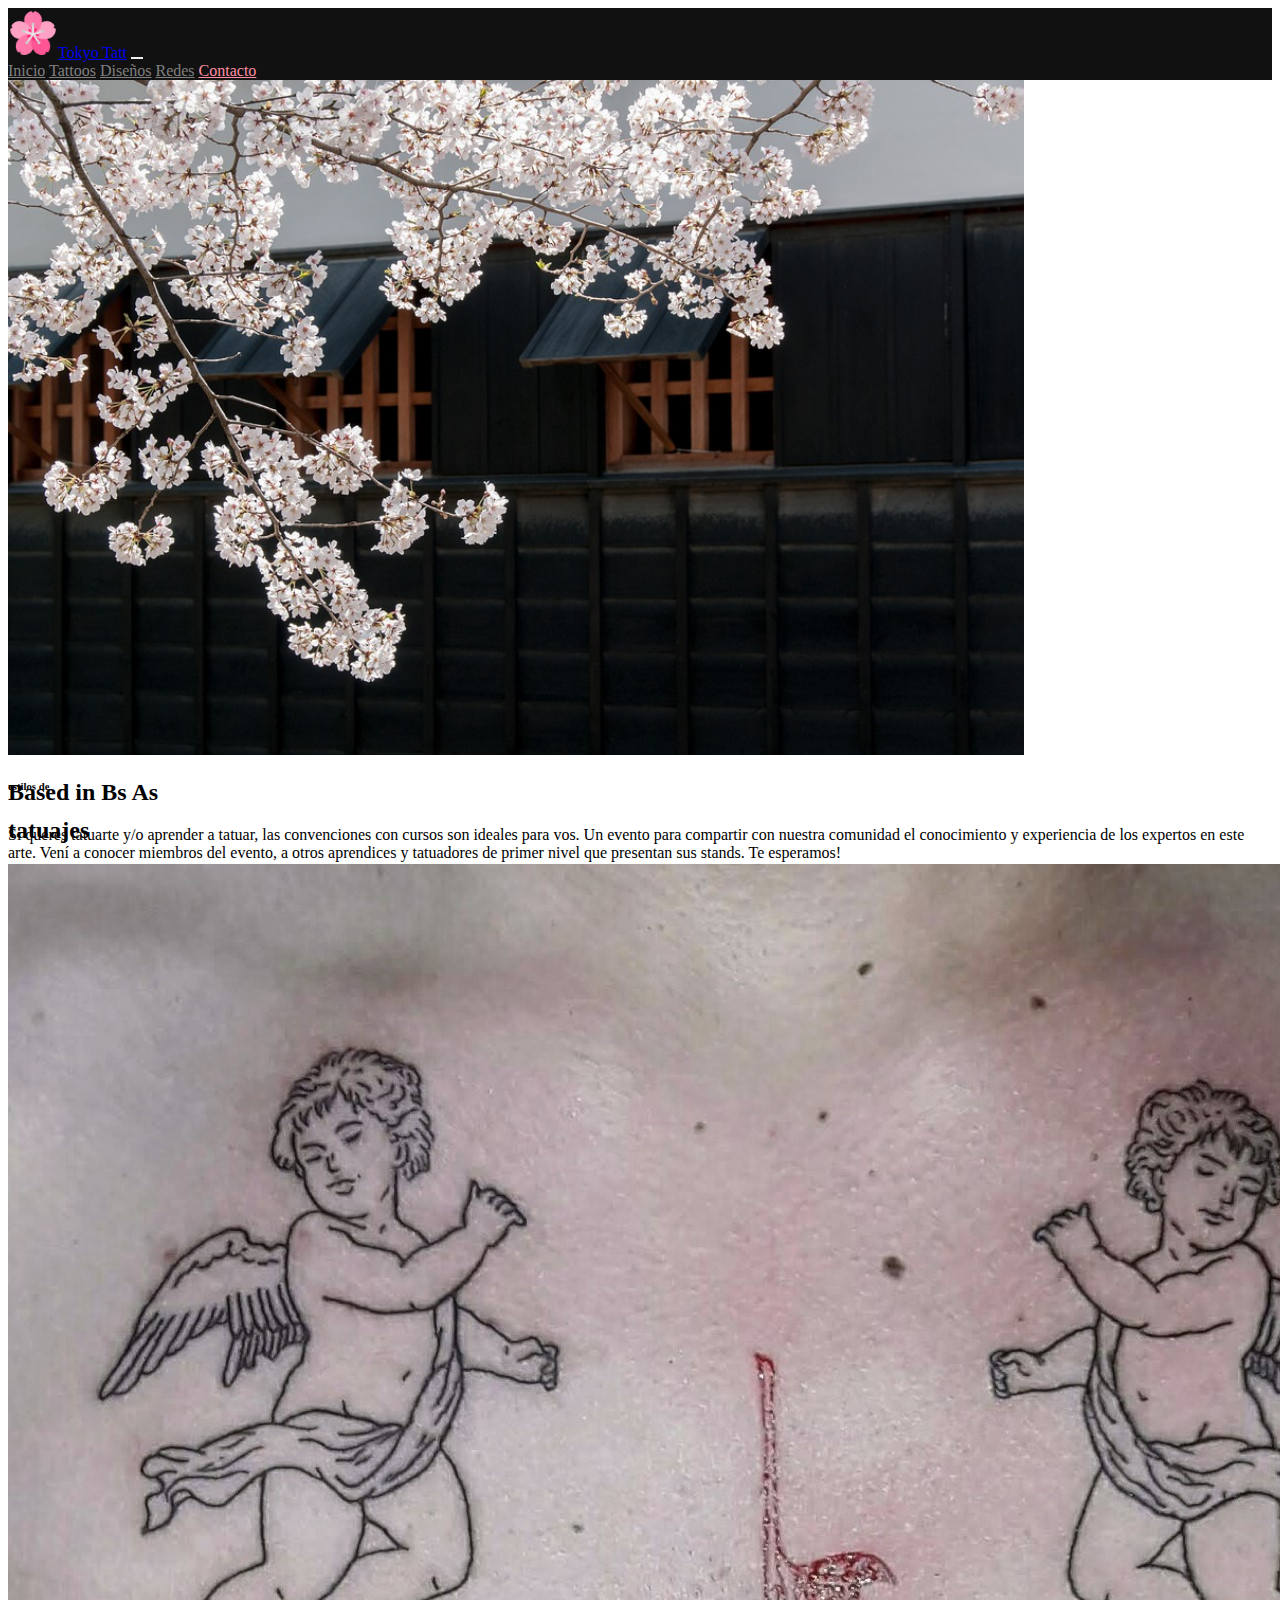
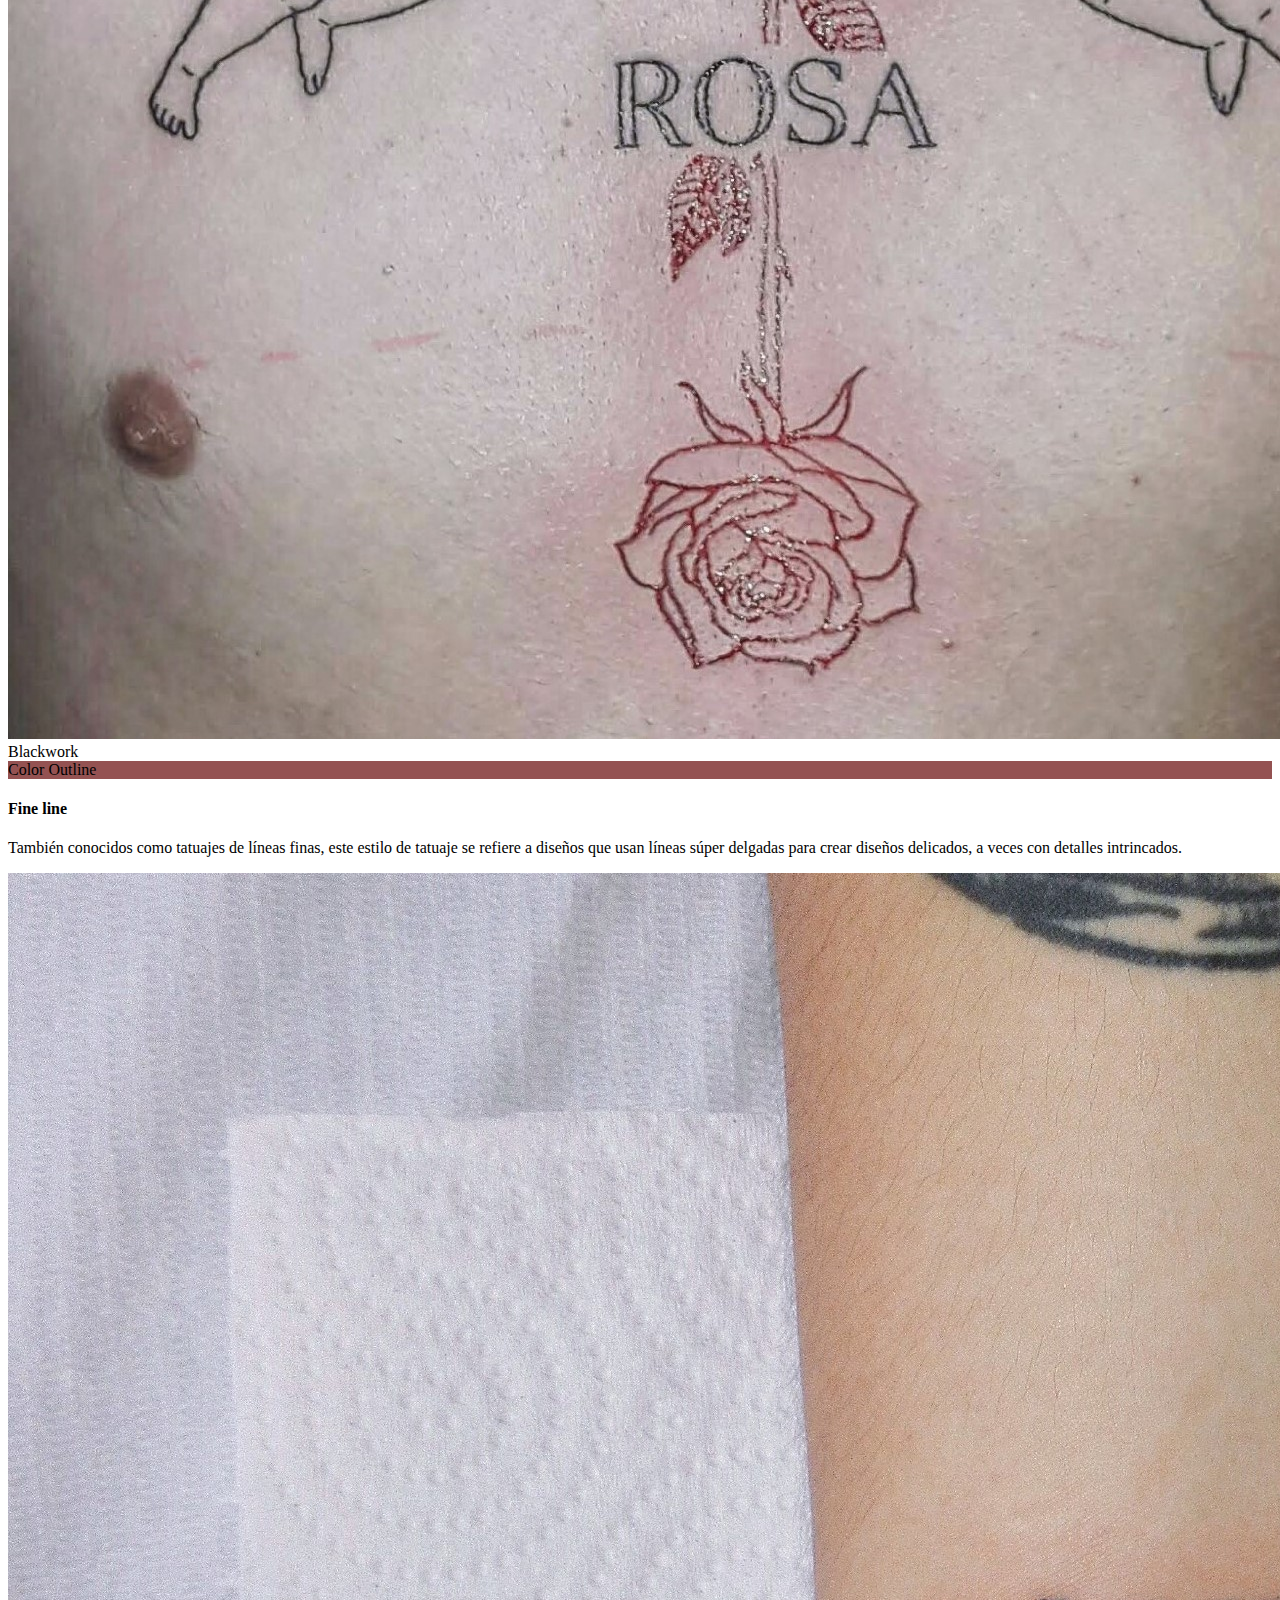
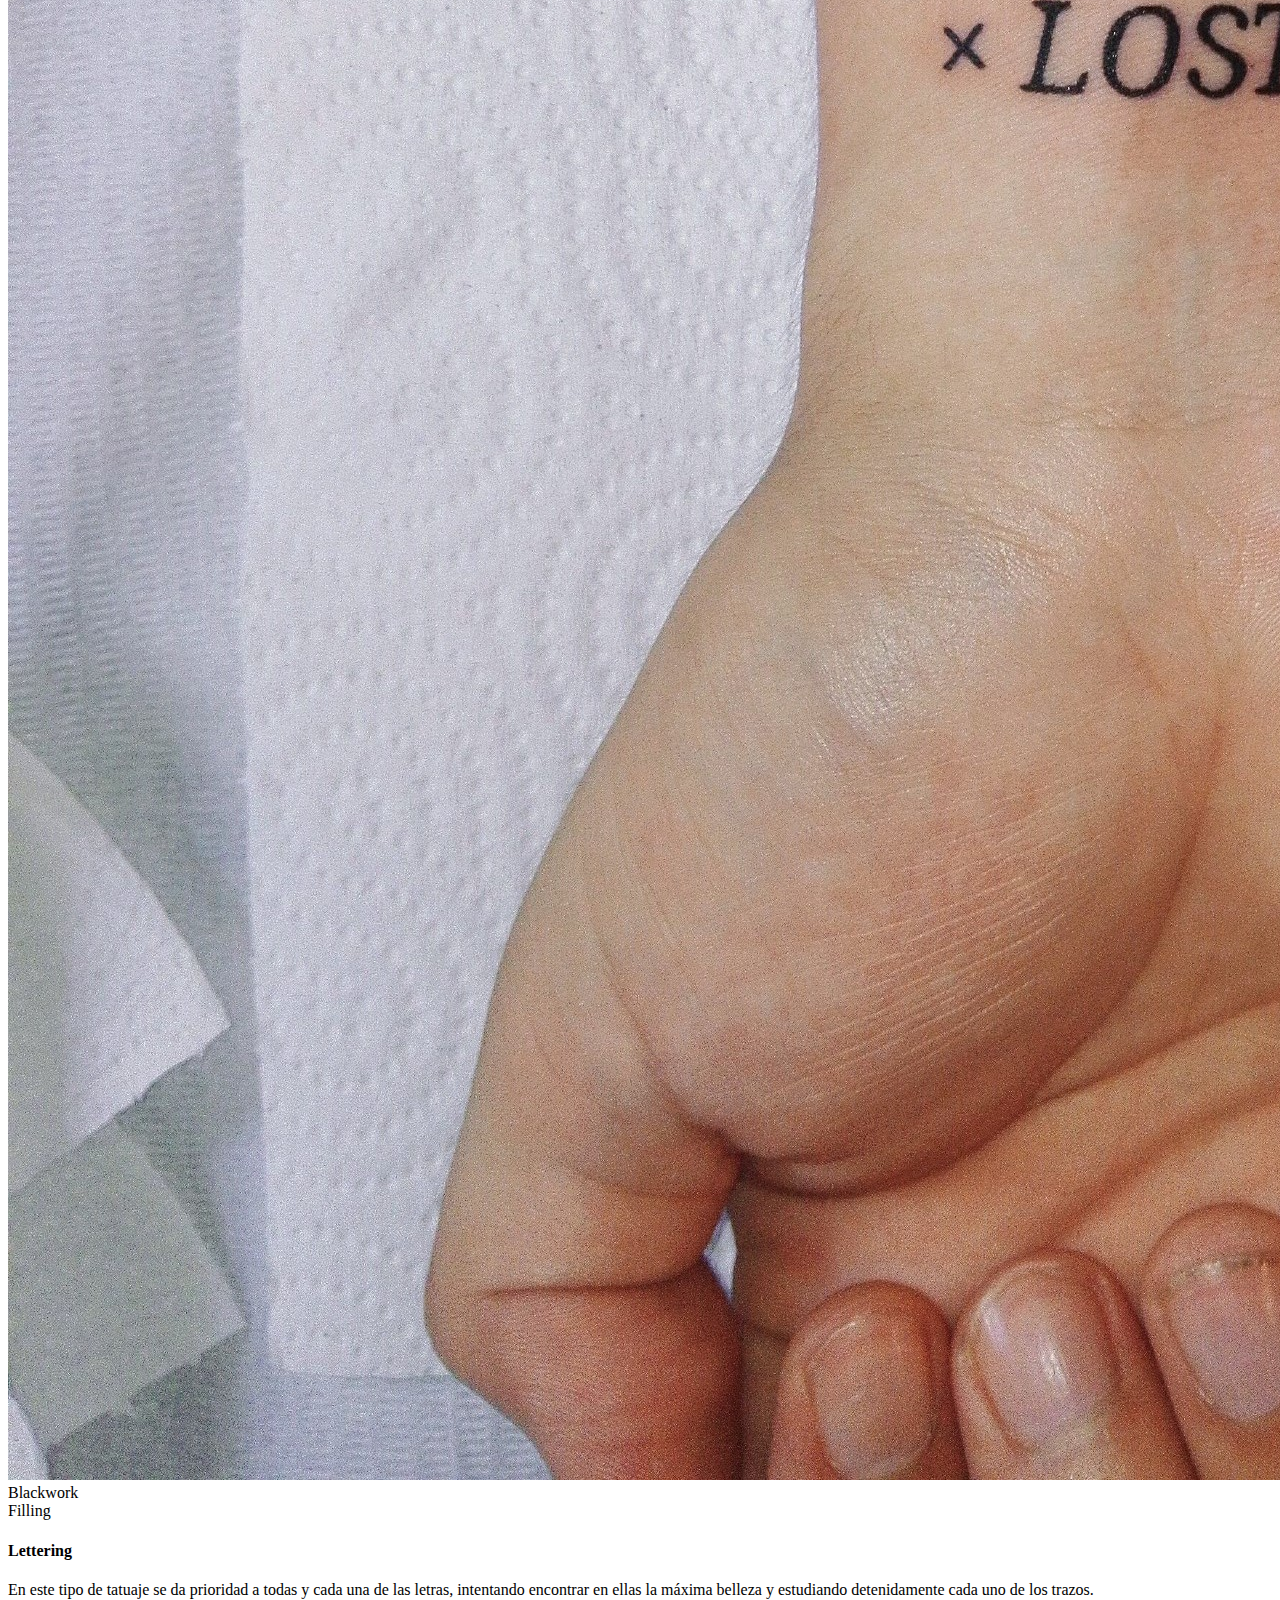
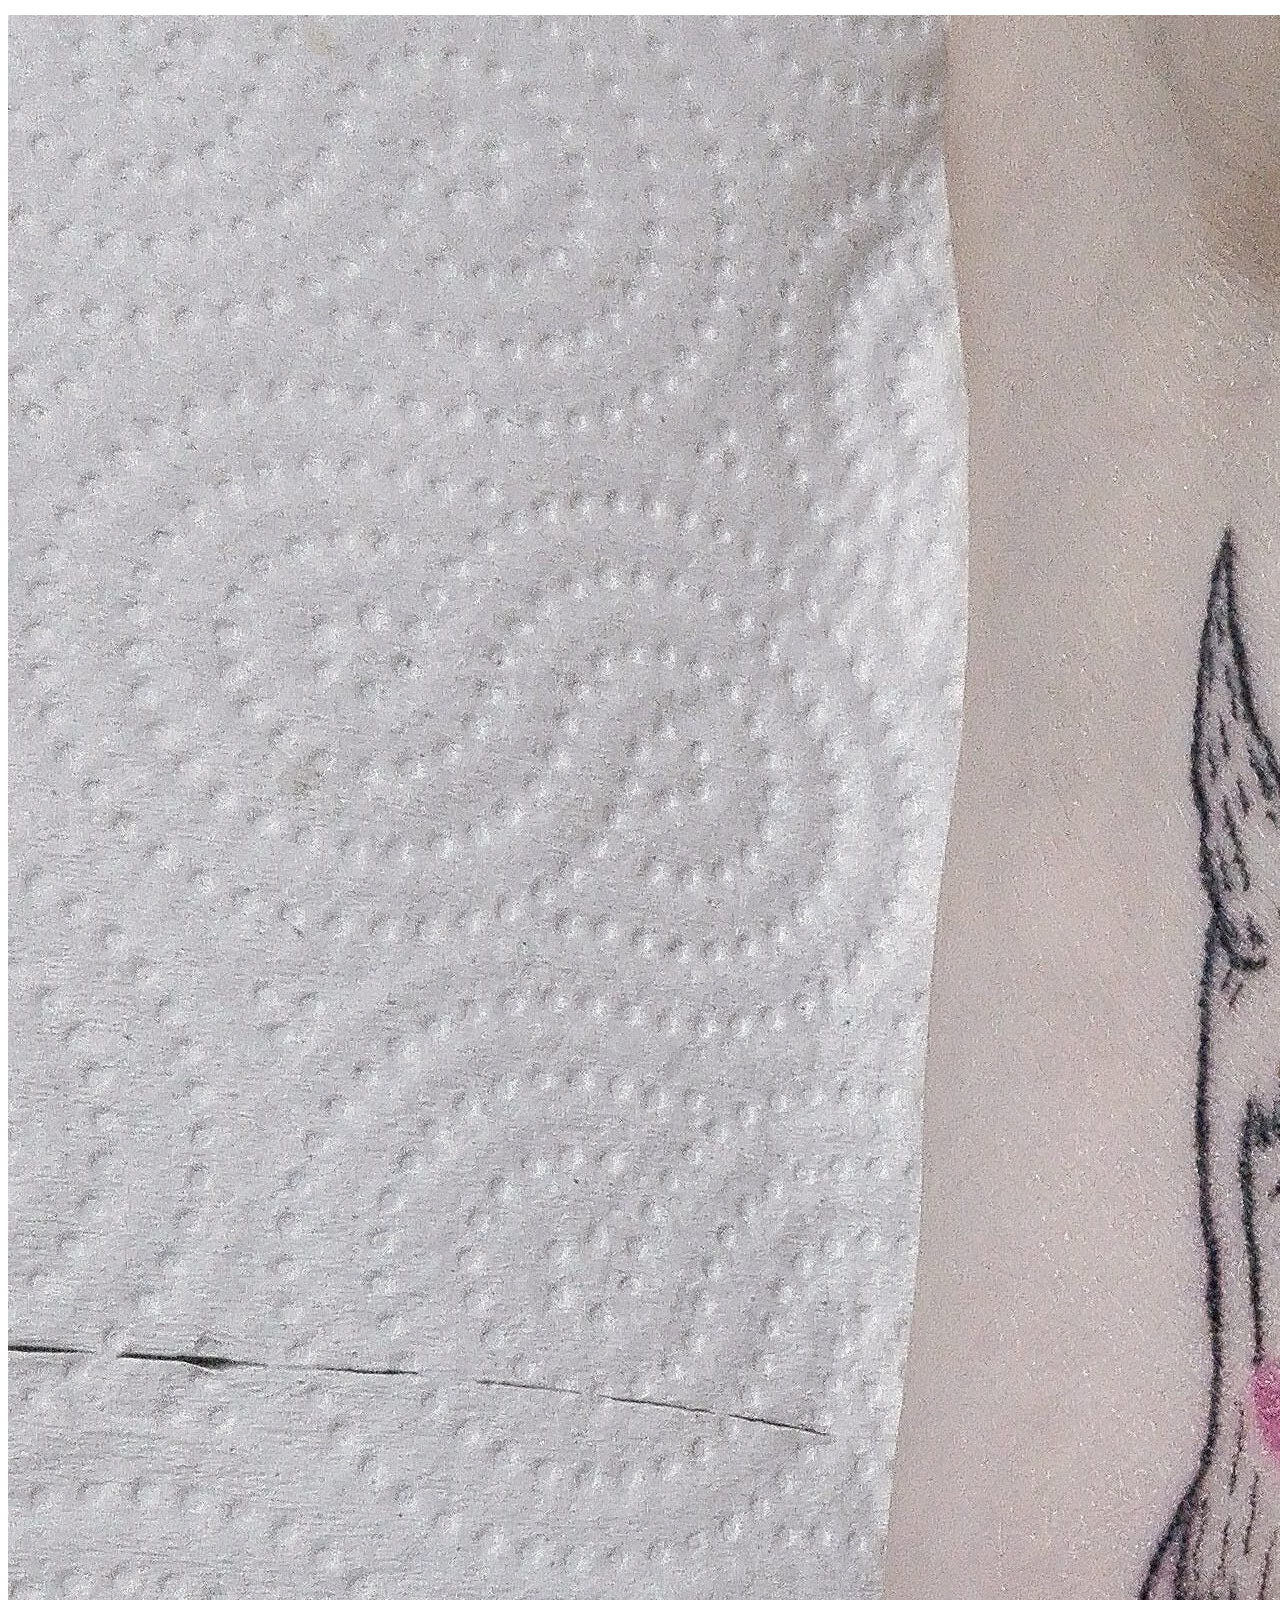
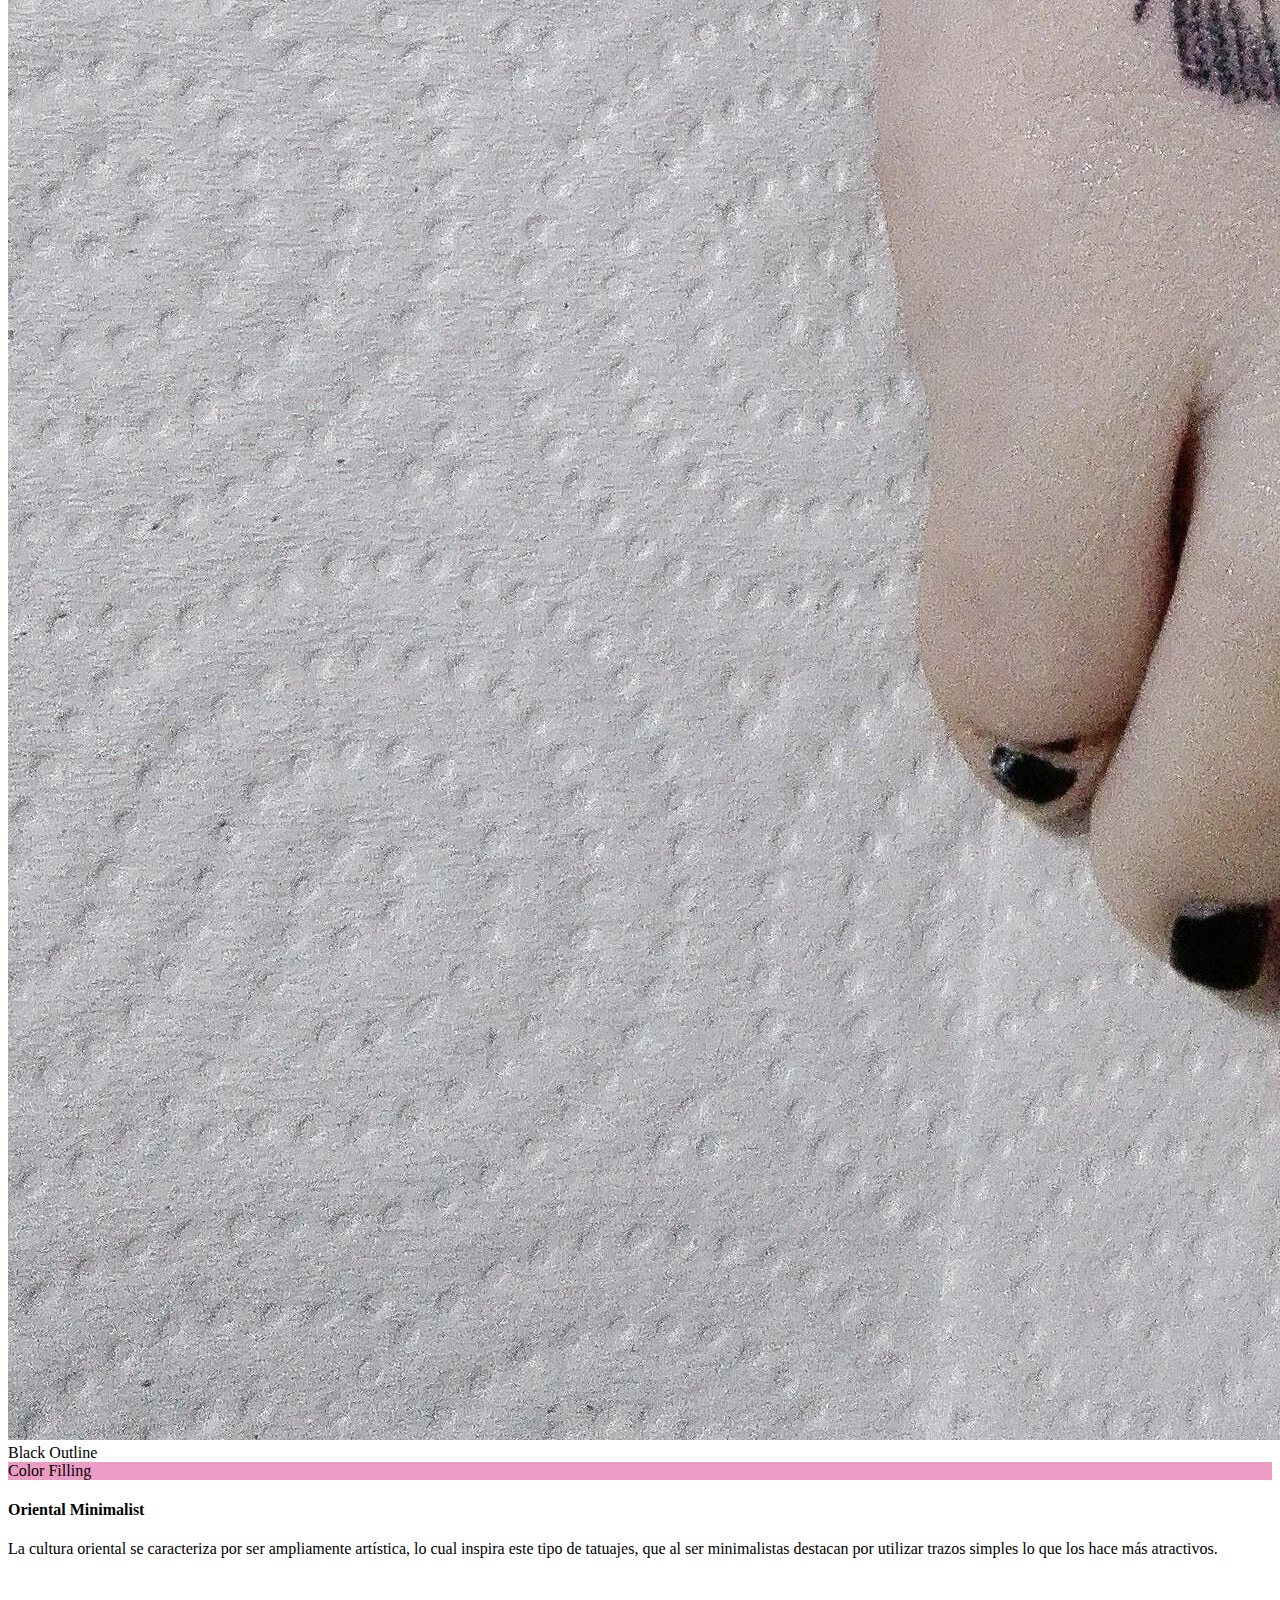
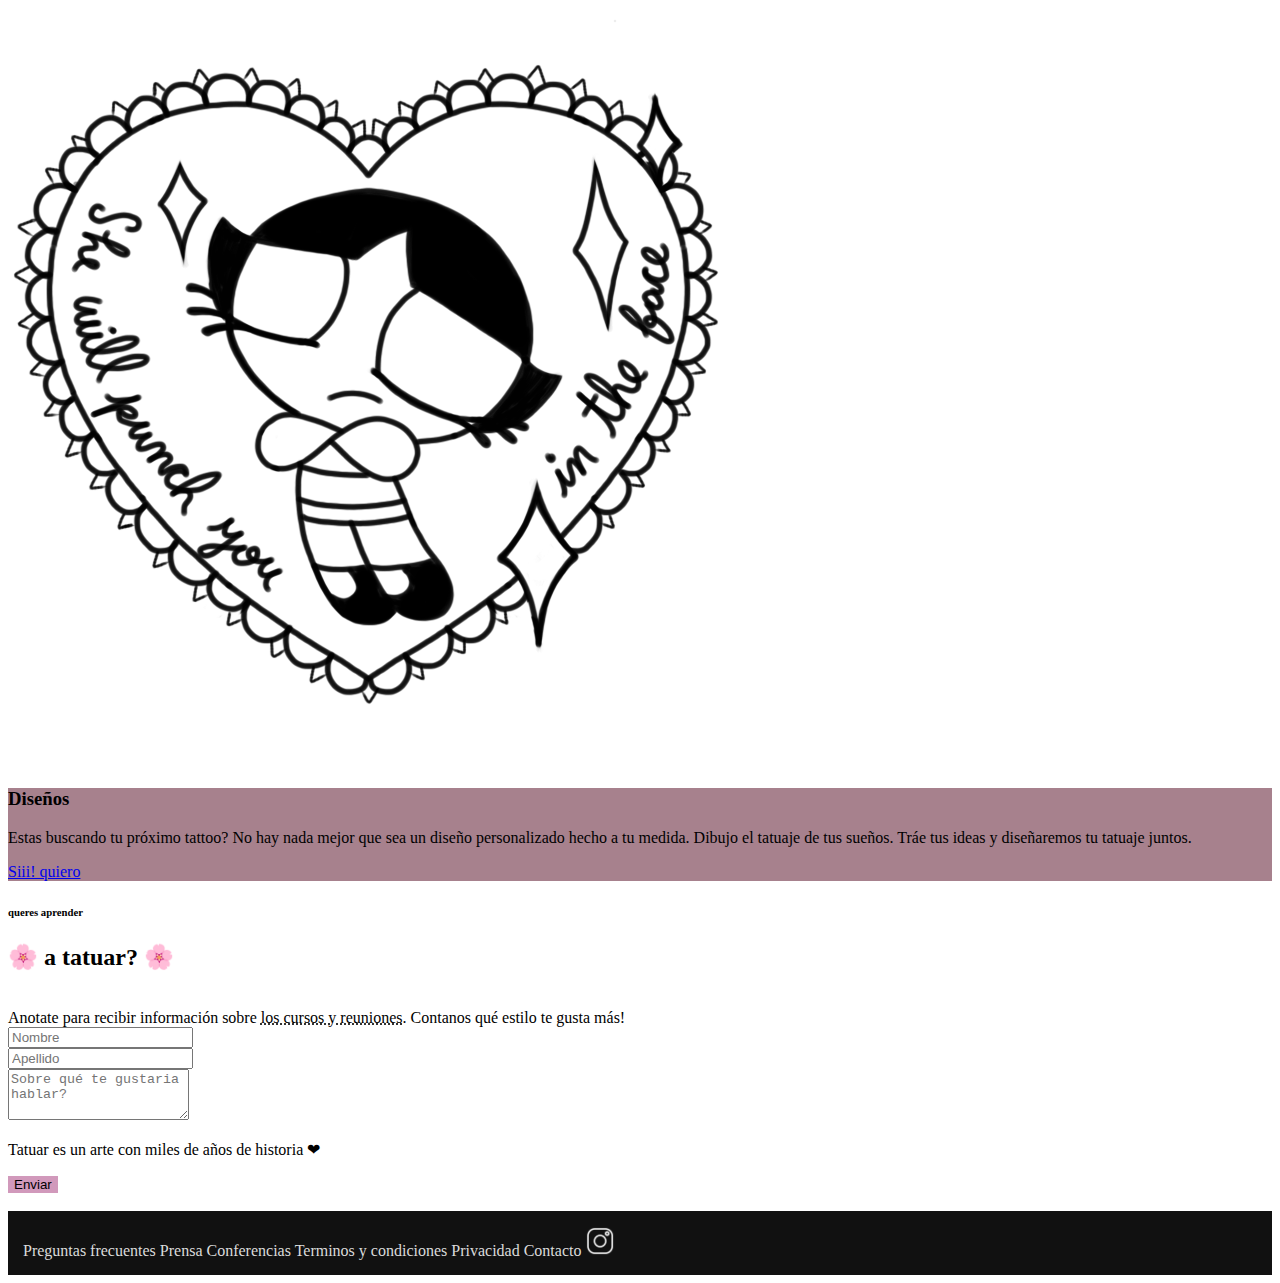
<file: index.html>
<!DOCTYPE html>
<html lang="en">
<head>
    <meta charset="UTF-8">
    <meta http-equiv="X-UA-Compatible" content="IE=edge">
    <meta name="viewport" content="width=device-width, initial-scale=1.0, shrink-tofit=no">
    <!-- CSS only -->
    <link href="https://cdn.jsdelivr.net/npm/bootstrap@5.2.1/dist/css/bootstrap.min.css" rel="stylesheet" integrity="sha384-iYQeCzEYFbKjA/T2uDLTpkwGzCiq6soy8tYaI1GyVh/UjpbCx/TYkiZhlZB6+fzT" crossorigin="anonymous">
    <link rel="stylesheet" href="style.css">
    <link rel="icon" href="src\sakuraicon.png">
    <title>Integrador</title>
</head>

<body>
    <header>
        <section class="inicio" id="inicio">
            <div class="container">
                <nav class="navbar navbar-expand-lg navbar-dark">
                    <div class="container-fluid">
                        <a class="navbar-brand" href="#"><img class="" src="src\sakuraicono.png" alt="logo" width="50">Tokyo Tatt</a>
                        <button class="navbar-toggler" type="button" data-bs-toggle="collapse" data-bs-target="#navbarNavAltMarkup" aria-controls="navbarNavAltMarkup" aria-expanded="false" aria-label="Toggle navigation">
                            <span class="navbar-toggler-icon"></span>
                        </button>
                        <div class="collapse navbar-collapse" id="navbarNavAltMarkup">
                            <div class="navbar-nav ms-auto mb-2 mb-lg-0 gap-2">
                                <a class="nav-link active" aria-current="page" href="#inicio">Inicio</a>
                                <a class="nav-link" href="#tattoos">Tattoos</a>
                                <a class="nav-link" href="#diseños">Diseños</a>
                                <a class="nav-link" href="#contacto">Redes</a>
                                <a class="contacto nav-link" href="#contacto">Contacto</a>
                            </div>
                        </div>
                    </div>
                </nav>
            </div>
        </section>
    </header>

<!-- banner -->

    <main>
        <section class="inicio" id="inicio">
            <div class="banner position-relative overflor-hidden">
                <img src="src\cherry_blossoms.jpg" class="card-img-top z1" alt="banner">
                <div class="container card-img-overlay text-light">
                    <div class="text-banner d-flex align-items-center">
                        <div class="container text-end">
                            <div class="row">
                                <div class="col-sm-4"></div>
                                <div class="col-sm-4"></div>
                                <div class="col-sm-4">
                                    <h2>Based in Bs As</h2>
                                    <p class="texto-inicio">Si queres tatuarte y/o aprender a tatuar, las convenciones con cursos son ideales para vos. Un evento para compartir con nuestra comunidad el conocimiento y experiencia de los expertos en este arte. Vení a conocer miembros del evento, a otros aprendices y tatuadores de primer nivel que presentan sus stands. Te esperamos!</p>
                                    <a class="btn btn-outline-light py-1" href="#info" role="button">+ info</a>
                                    <a class="boton-banner btn btn-dark py-1" href="tickets.html" role="button">Comprar tickets</a>
                                </div>
                            </div>
                        </div>
                    </div>
                </div>
            </div>
        </section>

<!-- estilos de tatuajes -->

        <section class="tattoos" id="tattoos">
            <div class="d-flex flex-column align-items-center my-4">
                <h6 class="text-uppercase mb-0">estilos de</h6>
                <h2 class="text-uppercase mb-0">tatuajes</h2>
            </div>
            <div class="tatuajes card-group row-cols-sm-5 mx-4 gap-4 justify-content-center">
                <div class="col">
                    <div class="h-100 card border">
                        <img src="src\angelstattoo.jpg" class="card-img-top" alt="angeles">
                        <div class="card-body">
                            <div class="btn btn-dark mb-2 py-0 px-2">Blackwork</div>
                            <div class="rose btn btn-secondary mb-2 py-0 px-2">Color Outline</div>
                            <h4 class="card-title">Fine line</h4>
                            <p class="card-text">También conocidos como tatuajes de líneas finas, este estilo de tatuaje se refiere a diseños que usan líneas súper delgadas para crear diseños delicados, a veces con detalles intrincados.</p>
                        </div>
                    </div>
                </div>
                <div class="col">
                    <div class="card border">
                        <img src="src\lostphrase.jpg" class="card-img-top" alt="Lettering">
                        <div class="card-body">
                            <div class="btn btn-dark mb-2 py-0 px-2">Blackwork</div>
                            <div class="btn btn-secondary mb-2 py-0 px-2">Filling</div>
                            <h4 class="card-title">Lettering</h4>
                            <p class="card-text">En este tipo de tatuaje se da prioridad a todas y cada una de las letras, intentando encontrar en ellas la máxima belleza y estudiando detenidamente cada uno de los trazos.</p>
                        </div>
                    </div>
                </div>
                <div class="col">
                    <div class="card border">
                        <img src="src\pietattoo.jpg" class="card-img-top" alt="tattoo oriental">
                        <div class="card-body">
                            <div class="btn btn-dark mb-2 py-0 px-2">Black Outline</div>
                            <div class="filling btn btn-secondary mb-2 py-0 px-2">Color Filling</div>
                            <h4 class="card-title">Oriental Minimalist</h4>
                            <p class="card-text">La cultura oriental se caracteriza por ser ampliamente artística, lo cual inspira este tipo de tatuajes, que al ser minimalistas destacan por utilizar trazos simples lo que los hace más atractivos.</p>
                        </div>
                    </div>
                </div>
            </div>
        </section>            
        <br>

<!-- diseños -->

        <section class="diseños" id="diseños">
            <div class="card">
                <div class="row g-0">
                    <div class="col-sm-6">
                        <img src="src\bellota.png" class="img-fluid w-100" alt="card-image">
                    </div>
                    <div class="card-design col-sm-6">
                        <div class="card-body text-light">
                            <h3 class="card-title">Diseños</h3>
                            <p class="card-text">Estas buscando tu próximo tattoo? No hay nada mejor que sea un diseño personalizado hecho a tu medida. Dibujo el tatuaje de tus sueños. Tráe tus ideas y diseñaremos tu tatuaje juntos.</p>
                            <a class="btn btn-outline-light py-1" href="https://wa.link/o5i248" role="button">Siii! quiero</a>
                        </div>
                    </div>
                </div>
            </div>
        </section>

<!-- formulario -->

        <section class="titulo" id="info">
            <div class="d-flex flex-column align-items-center my-4">
                <h6 class="text-uppercase mb-0">queres aprender</h6>
                <h2 class="text-uppercase mb-0">&#127800; a tatuar? &#127800;</h2>
                <br>
                <span class="m-4">Anotate para recibir información sobre <abbr title="attribute">los cursos y reuniones</abbr>. Contanos qué estilo te gusta más!</span>
            </div>
        </section>
        <section class="formulario">
            <form class="container">
                <div class="row col-sm-6 mx-auto">
                    <div class="col">
                        <input type="text" class="form-control form-control-sm" placeholder="Nombre" aria-label="Nombre">
                    </div>
                    <div class="col">
                        <input type="text" class="form-control form-control-sm" placeholder="Apellido" aria-label="Apellido">
                    </div>
                    <div class="mb-3">
                        <label for="info" class="form-label"></label>
                        <textarea class="form-control" id="info" rows="3" placeholder="Sobre qué te gustaria hablar?"></textarea>
                    </div>
                    <p class="text-muted small">Tatuar es un arte con miles de años de historia &#10084;</p>
                    <div class="d-grid mx-auto">
                        <button class="enviar btn btn-dark" type="button">Enviar</button>
                    </div>
                </div>
            </form>
        </section>
    </main>
    <br>

<!-- footer -->

    <footer class="d-flex mt-5">
        <section class="footer" id="contacto"></section>
            <div class="container-fluid py-3 text-light">
                <nav class="row d-flex flex-column flex-md-row text-center justify-content-around">
                    <a href="" class="col href">Preguntas frecuentes</a>
                    <a href="" class="col href">Prensa</a>
                    <a href="" class="col href">Conferencias</a>
                    <a href="" class="col href">Terminos y condiciones</a>
                    <a href="" class="col href">Privacidad</a>
                    <a href="https://wa.link/o5i248" class="col href">Contacto</a>
                    <a href="https://www.instagram.com/tokyotattooer/?next=%2F" class="col href"><img class="icon icono-ig" src="src\instagramicon.png" alt="instagram"></a>
                </nav>
            </div>
        </section>
    </footer>

<!-- JavaScript Bundle with Popper -->
<script src="https://cdn.jsdelivr.net/npm/bootstrap@5.2.1/dist/js/bootstrap.bundle.min.js" integrity="sha384-u1OknCvxWvY5kfmNBILK2hRnQC3Pr17a+RTT6rIHI7NnikvbZlHgTPOOmMi466C8" crossorigin="anonymous"></script>
</body>

</html>
</file>
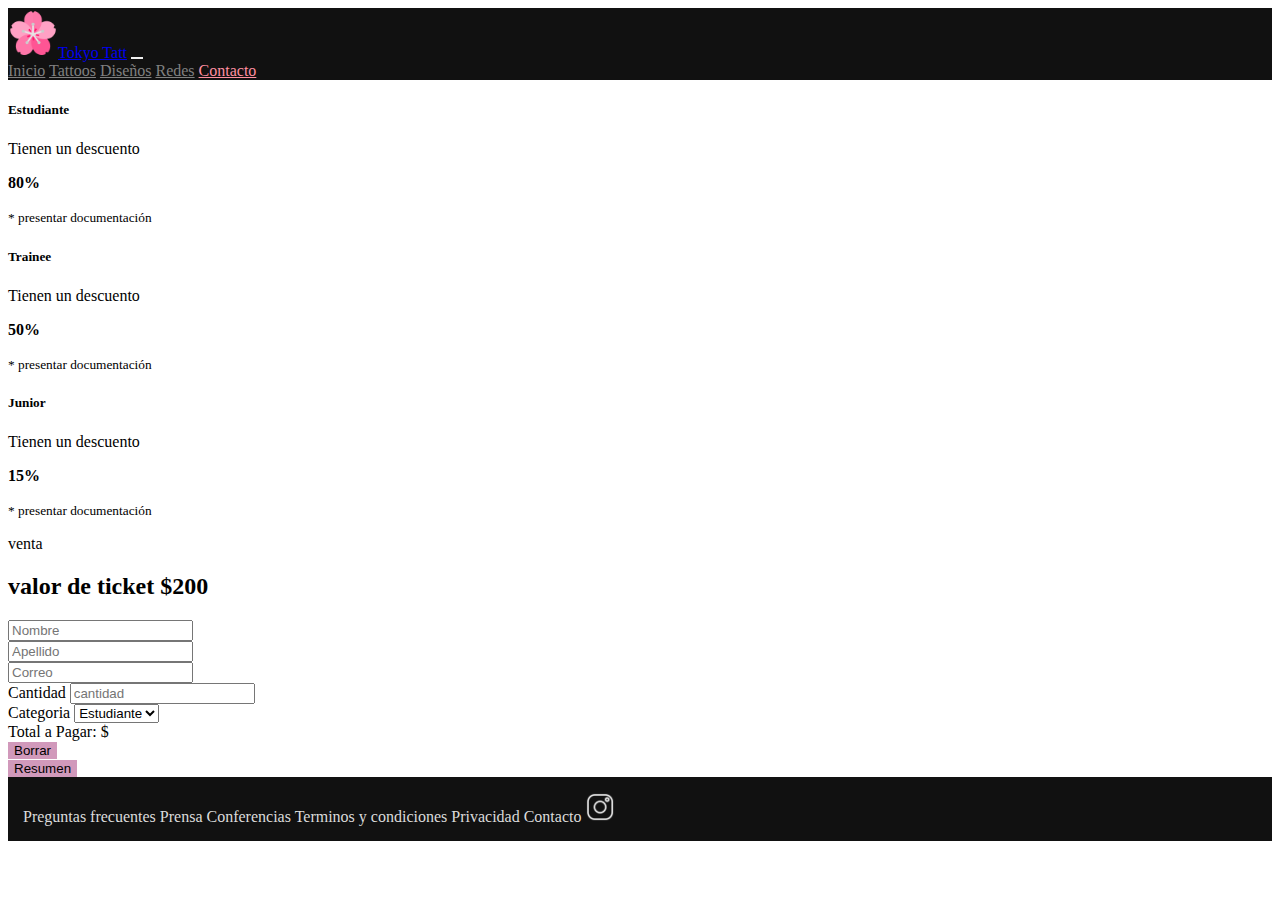
<file: tickets.html>
<!DOCTYPE html>
<html lang="en">
<head>
    <meta charset="UTF-8">
    <meta http-equiv="X-UA-Compatible" content="IE=edge">
    <meta name="viewport" content="width=device-width, initial-scale=1.0">
    <!-- CSS only -->
    <link href="https://cdn.jsdelivr.net/npm/bootstrap@5.2.2/dist/css/bootstrap.min.css" rel="stylesheet" integrity="sha384-Zenh87qX5JnK2Jl0vWa8Ck2rdkQ2Bzep5IDxbcnCeuOxjzrPF/et3URy9Bv1WTRi" crossorigin="anonymous">
    <link rel="stylesheet" href="style.css">
    <link rel="icon" href="src\sakuraicon.png">
    <title>Comprar Tickets</title>
</head>
<body>
    <header>
        <section class="inicio" id="inicio">
            <div class="container">
                <nav class="navbar navbar-expand-lg navbar-dark">
                    <div class="container-fluid">
                        <a class="navbar-brand" href="#"><img class="" src="src\sakuraicono.png" alt="logo" width="50">Tokyo Tatt</a>
                        <button class="navbar-toggler" type="button" data-bs-toggle="collapse" data-bs-target="#navbarNavAltMarkup" aria-controls="navbarNavAltMarkup" aria-expanded="false" aria-label="Toggle navigation">
                            <span class="navbar-toggler-icon"></span>
                        </button>
                        <div class="collapse navbar-collapse" id="navbarNavAltMarkup">
                            <div class="navbar-nav ms-auto mb-2 mb-lg-0 gap-2">
                                <a class="nav-link active" aria-current="page" href="index.html">Inicio</a>
                                <a class="nav-link" href="index.html #tattoos">Tattoos</a>
                                <a class="nav-link" href="index.html #diseños">Diseños</a>
                                <a class="nav-link" href="#contacto">Redes</a>
                                <a class="contacto nav-link" href="#contacto">Contacto</a>
                            </div>
                        </div>
                    </div>
                </nav>
            </div>
        </section>
    </header>
    
    <!-- cards -->
    <main>
        <section>
            <div id="discountsCards" class="tickets-cards card-group row-cols-sm-6 mx-4 gap-2 justify-content-center" name="cards">
                <div class="col">
                    <div id="cardStudent" class="student card mt-4 text-center">
                        <div class="card-body">
                            <h5 class="card-title">Estudiante</h5>
                            <p class="card-text">Tienen un descuento</p>
                            <p><strong>80%</strong></p>
                            <small class="text-muted">* presentar documentación</small>
                        </div>
                    </div>
                </div>
                <div class="col">
                    <div id="cardTrainee" class="trainee card mt-4 text-center">
                        <div class="card-body">
                            <h5 class="card-title">Trainee</h5>
                            <p class="card-text">Tienen un descuento</p>
                            <p><strong>50%</strong></p>
                            <small class="text-muted">* presentar documentación</small>
                        </div>
                    </div>
                </div>
                <div class="col">
                    <div id="cardJunior" class="junior card mt-4 text-center">
                        <div class="card-body">
                            <h5 class="card-title">Junior</h5>
                            <p class="card-text">Tienen un descuento</p>
                            <p><strong>15%</strong></p>
                            <small class="text-muted">* presentar documentación</small>
                        </div>
                    </div>
                </div>
            </div>
        </section>    
        <section>
            <div class="d-flex flex-column align-items-center mt-2">
                <p class="text-uppercase mb-0">venta</p>
                <h2 class="text-uppercase mb-0">valor de ticket $200</h2>
            </div>
        </section>

<!-- formulario -->
        <section>
            <form id="ticketsForm" name="form" class="container">
                <div class="row gx-1 col-sm-7 mx-auto mt-1 p-3">
                    <div class="col">
                        <input id="firstName" name="nombre" type="text" class="form-control firstName" placeholder="Nombre" aria-label="Nombre">
                    </div>
                    <div class="col">
                        <input id="lastName" name="apellido" type="text" class="form-control lastName" placeholder="Apellido" aria-label="Apellido">
                    </div>
                    <div class="mb-3 mt-3">
                        <input type="email" name="email" class="form-control emailTickets" placeholder="Correo" aria-label="Correo">
                    </div>
                    <div class="col labelCantidad">                
                        <label for="formControlInput" class="form-label">Cantidad</label>
                        <input id="amountOfTickets" type="text" class="form-control amountOfTickets" id="formControlInput" placeholder="cantidad">
                    </div>
                    <div class="col labelCategoria">
                        <label for="formControlInput" class="form-label">Categoria</label>
                        <select id="selectionCategory" class="form-select selectionCategory" aria-label="Default select">
                            <option value="valueStudent">Estudiante</option>
                            <option value="valueTrainee">Trainee</option>
                            <option value="valueJunior">Junior</option>
                        </select>
                    </div>
                    <div class="mt-4">
                        <div id="totalBuy" class="ticketsValue alert alert-primary" role="alert">
                            Total a Pagar: $
                        </div>
                    </div>
                    <div class="col mt-2">
                        <button id="deleteButton" class="deleteButton col-sm-12 enviar btn btn-dark" type="reset">Borrar</button>
                    </div>
                    <div class="col mt-2">
                        <button id="summaryButton" class="summaryButton col-sm-12 enviar btn btn-dark" type="button">Resumen</button>
                    </div>
                </div>
            </form>
        </section>
    </main>

    <!-- footer -->
    <footer class="d-flex mt-5">
        <section class="footer" id="contacto"></section>
            <div class="container-fluid py-3 text-light">
                <nav class="row d-flex flex-column flex-md-row text-center justify-content-around">
                    <a href="" class="col href">Preguntas frecuentes</a>
                    <a href="" class="col href">Prensa</a>
                    <a href="" class="col href">Conferencias</a>
                    <a href="" class="col href">Terminos y condiciones</a>
                    <a href="" class="col href">Privacidad</a>
                    <a href="https://wa.link/o5i248" class="col href">Contacto</a>
                    <a href="https://www.instagram.com/tokyotattooer/?next=%2F" class="col href"><img class="icon icono-ig" src="src\instagramicon.png" alt="instagram"></a>
                </nav>
            </div>
        </section>
    </footer>
    <!-- JavaScript Bundle with Popper -->
    <script src="https://cdn.jsdelivr.net/npm/bootstrap@5.2.2/dist/js/bootstrap.bundle.min.js" integrity="sha384-OERcA2EqjJCMA+/3y+gxIOqMEjwtxJY7qPCqsdltbNJuaOe923+mo//f6V8Qbsw3" crossorigin="anonymous"></script>

<script src="tickets.js"></script>
</body>

</html>
</file>
<file: style.css>
/* header */

header{
    background-color: rgb(17, 17, 17);
}

nav div .navbar-nav a {
    color: grey;
}

nav div .navbar-nav .contacto {
    color: rgb(255, 143, 161) !important;
}

nav div .navbar-nav a:hover {
    color: white;
    transform: scale(1,1);
    -webkit-transform: scale(1,1);
    -moz-transform: scale(1,1);
    -ms-transform: scale(1,1);
    -o-transform: scale(1,1);
    transition: .5s all;
    -webkit-transition: .5s all;
    -moz-transition: .5s all;
    -ms-transition: .5s all;
    -o-transition: .5s all;
}

.navbar-toggler{
    border: none;
    color: transparent;
}

/* main */
/* banner */

.banner{
    height: 75vh;
}

.banner>img{
    height: 100%;
    object-fit: cover;
}

.text-banner{
    min-height: 100vh;
}

main .texto-inicio {
    margin-top: 20px;
    margin-bottom: 2rem;
}

.boton-banner{
    background-color: rgb(255, 170, 206);
    border-color: rgb(255, 170, 206);
}

/* cards */

.filling{
    background-color: rgb(236, 155, 196);
    border-color: rgb(236, 155, 196);
}

.rose{
    background-color: rgb(148, 82, 82);
    border-color: rgb(148, 82, 82);
}

.card-design{
    background-color: rgb(167, 129, 141);
}

.tickets-cards>div div{
    border-top-right-radius: 0%; 
    border-top-left-radius: 0%;
    border-bottom-right-radius: 0%;
    border-bottom-left-radius: 0%;
}

.tickets-cards .student{
    border-color: rgb(22, 140, 219);
} 

.tickets-cards .trainee{
    border-color: rgb(72, 188, 192);
} 

.tickets-cards .junior{
    border-color: rgb(247, 215, 76);
}

/* formularios */

.dotted{
    border-bottom: dotted;
    border-color: rgb(71, 71, 71);
}

form>div>div>button.btn{
    background-color: rgb(209, 153, 187);
    border: none;
}


/* footer */

footer{
    background-color: rgb(17, 17, 17);
    padding: 15px;
}

footer a{
    text-decoration: none;
    color: rgb(219, 219, 219);
}

footer a:hover{
    color: white;
    transform: scale(1,1);
    -webkit-transform: scale(1,1);
    -moz-transform: scale(1,1);
    -ms-transform: scale(1,1);
    -o-transform: scale(1,1);
    transition: .5s all;
    -webkit-transition: .5s all;
    -moz-transition: .5s all;
    -ms-transition: .5s all;
    -o-transition: .5s all;
}

footer .icon{
    width: 30px;
    filter: invert(1);
    -webkit-filter: invert(1);
}
</file>
